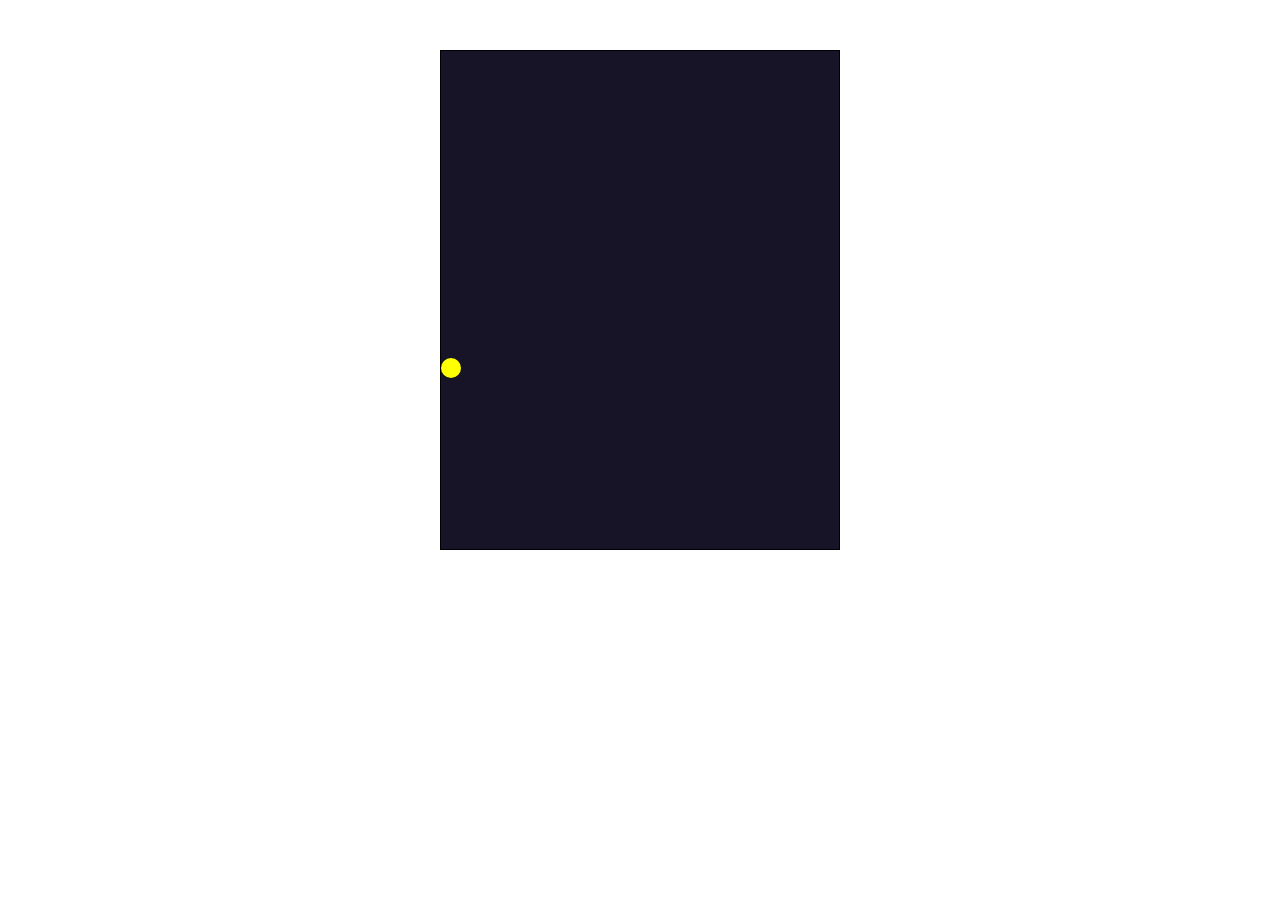
<file: index.html>
<!DOCTYPE html>
<html>

<head>
  <meta charset="UTF-8">
  <meta name="viewport" content="width=device-width, initial-scale=1">
  <titlbirde></titlbirde>
  <link rel="stylesheet" href="test.css">
</head>
<body>
   <div id="game" class="game">
        <div id="obstacle"></div>
        <div id="hole"></div>
        <div id="bird" class="bird"></div>
    </div>
  <script src="test.js"></script>
</body>
</html>
</file>
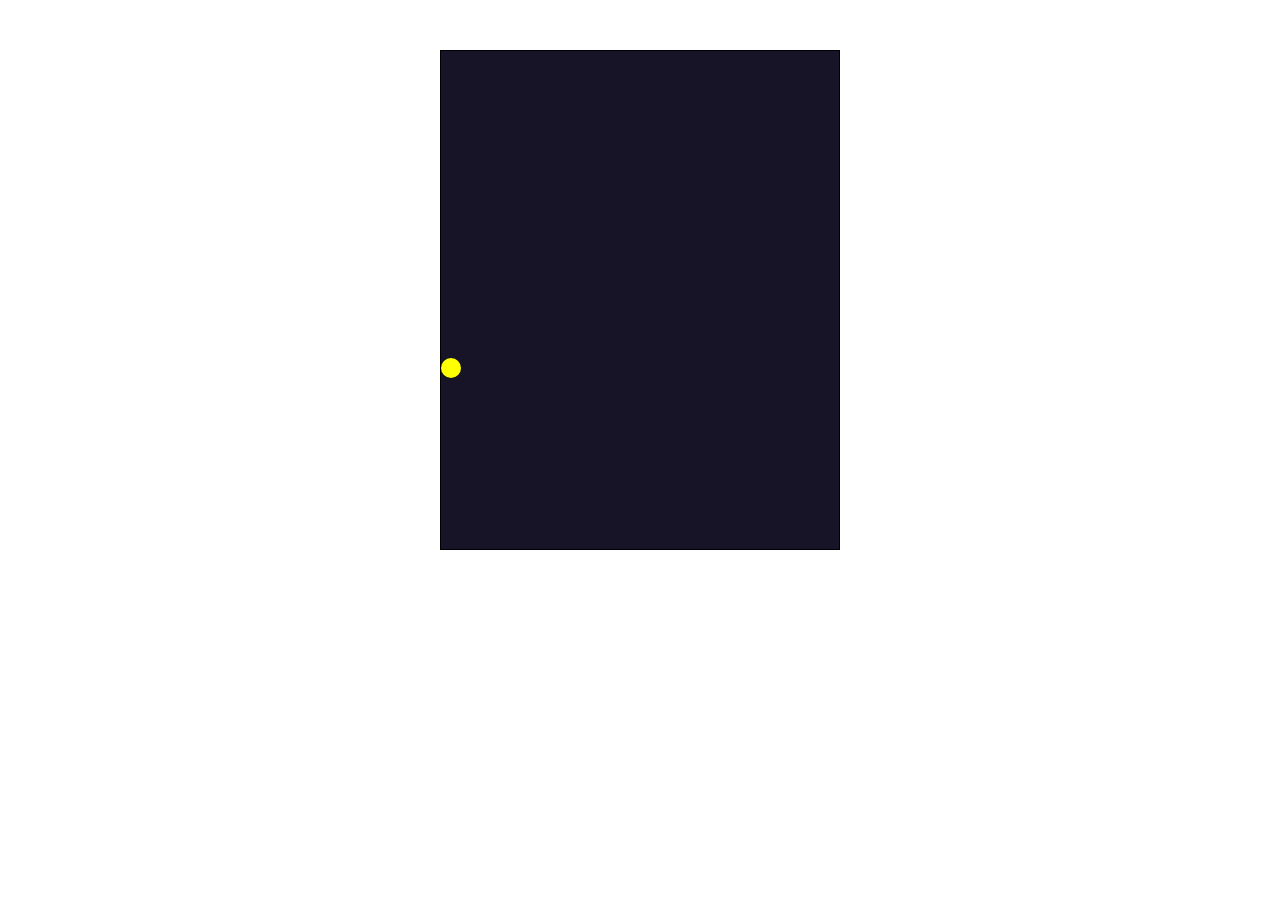
<file: test.html>
<!DOCTYPE html>
<html>

<head>
  <meta charset="UTF-8">
  <meta name="viewport" content="width=device-width, initial-scale=1">
  <titlbirde></titlbirde>
  <link rel="stylesheet" href="test.css">
</head>
<body>
   <div id="game">
        <div id="obstacle"></div>
        <div id="hole"></div>
        <div id="bird"></div>
    </div>
  <script src="test.js"></script>
</body>
</html>
</file>
<file: test.css>
* {
  margin: 0;
  padding: 0;
  box-sizing: border-box;
}


:root {
  --bg-color: #171427;
  --bird-color: yellow;
  --obstacle-color: #f8f8f8;
}

#game {
  background-color: var(--bg-color);
  width: 400px;
  height: 500px;
  border: 1px solid black;
  margin: auto;
  margin-top: 50px;
  position: relative;
  overflow: hidden;
}

#obstacle {
  width: 50px;
  height: 500px;
  background-color: var(--obstacle-color);
  position: absolute;
  top: 0;
  left: 100%;
  animation: obstacle-anim 2.5s infinite linear;
  z-index: 1;
}

#hole {
  width: 50px;
  height: 150px;
  background-color: var(--bg-color);
  position: absolute;
  top: 150px;
  left: 100%;
  animation: obstacle-anim 2.5s infinite linear;
  z-index: 2;
}

@keyframes obstacle-anim {
  0% {
    left: 100%;
  }
  100% {
    left: -60px;
  }
}

#bird {
  width: 20px;
  height: 20px;
  background-color: var(--bird-color);
  position: absolute;
  top: 100px;
  border-radius: 50%;
  z-index: 3;
}

@media screen and (max-width:420px){
  
  .game{
    max-width:350px ;
    height: 500px;

   
  }
  .bird{
    margin-left: 5px;
  }
  }
  @media screen and (max-width:300px){
  
    .game{
      max-width:250px ;
      height: 500px;

     
    }
    .bird{
      margin-left: 5px;
    }
    }
</file>
